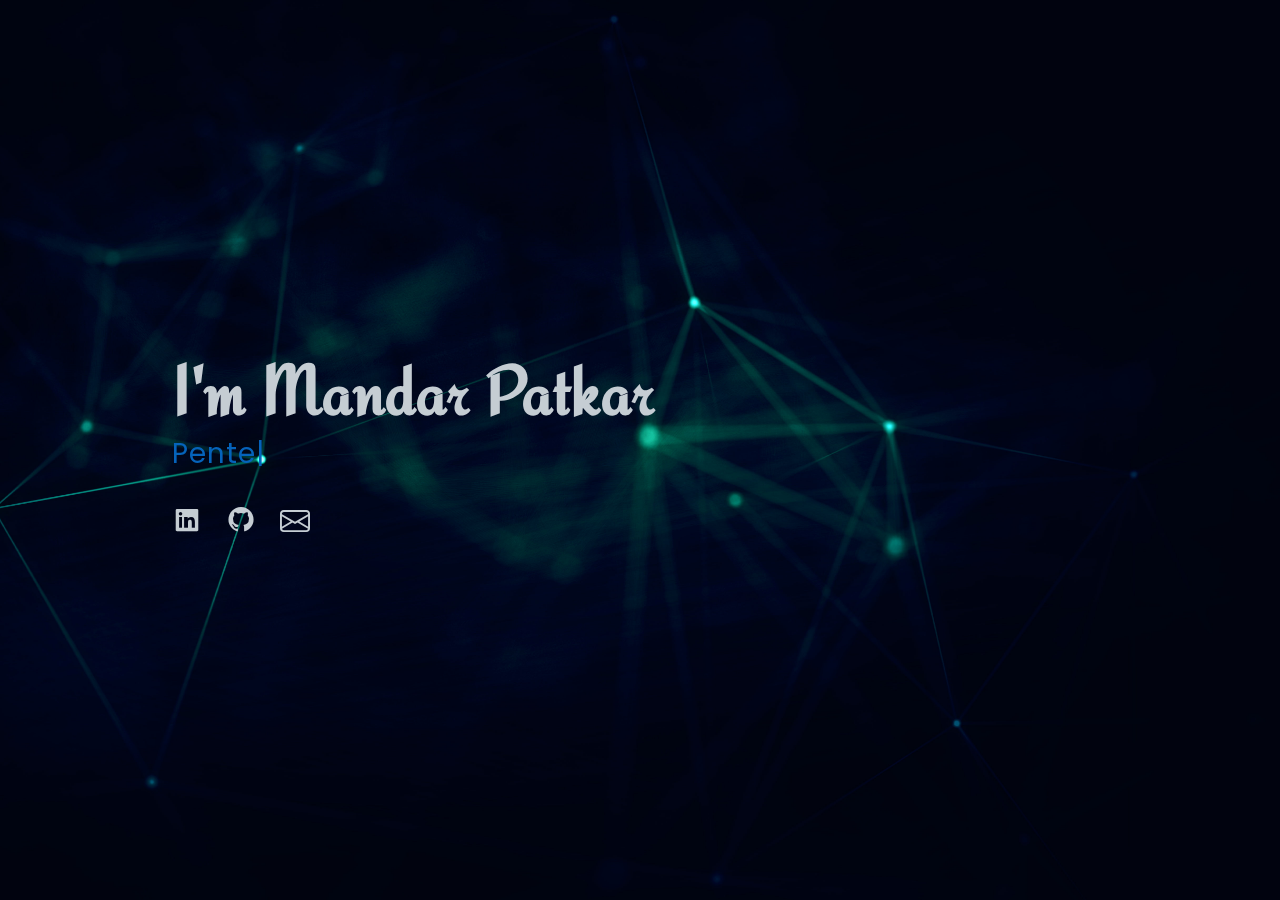
<file: index.html>
<!DOCTYPE html>
<html lang="en">

<head>
    <meta charset="utf-8">
    <meta content="width=device-width, initial-scale=1.0" name="viewport">

    <!-- This meta tag will block only Google’s web crawlers2 -->
    <meta name="googlebot" content="noindex">

    <title>Mandar Patkar</title>
    <meta content="" name="description">
    <meta content="" name="keywords">

    <!-- Favicons -->
    <link href="assets/img/favicon.png" rel="icon">
    <link href="assets/img/apple-touch-icon.png" rel="apple-touch-icon">

    <!-- Google Fonts -->
    <link href="https://fonts.googleapis.com/css?family=Open+Sans:300,300i,400,400i,600,600i,700,700i|Raleway:300,300i,400,400i,500,500i,600,600i,700,700i|Poppins:300,300i,400,400i,500,500i,600,600i,700,700i" rel="stylesheet">

    <!-- Vendor CSS Files -->
    <link href="assets/vendor/aos/aos.css" rel="stylesheet">
    <link href="assets/vendor/bootstrap/css/bootstrap.min.css" rel="stylesheet">
    <link href="assets/vendor/bootstrap-icons/bootstrap-icons.css" rel="stylesheet">
    <link href="assets/vendor/boxicons/css/boxicons.min.css" rel="stylesheet">
    <link href="assets/vendor/glightbox/css/glightbox.min.css" rel="stylesheet">
    <link href="assets/vendor/swiper/swiper-bundle.min.css" rel="stylesheet">

    <!-- Template Main CSS File -->
    <link href="assets/css/style.css" rel="stylesheet">

    <!-- =======================================================
    * Template Name: MyResume - v4.7.0
    * Template URL: https://bootstrapmade.com/free-html-bootstrap-template-my-resume/
    * Author: BootstrapMade.com
    * License: https://bootstrapmade.com/license/
    ======================================================== -->
</head>

<body>

    <!-- ======= Main Section ======= -->
    <section id="hero" class="d-flex flex-column justify-content-center">
        <div class="container" data-aos="zoom-in" data-aos-delay="100">
            <h1 class="redressed">I'm Mandar Patkar</h1>
            <p>
                <span class="typed" data-typed-items="Pentester, Linux SysAdmin, Software Engineer"></span>
            </p>
            <div class="social-links">
                <a href="https://www.linkedin.com/in/itsmandar/" target="_blank" class="linkedin"><i class="bx bxl-linkedin-square"></i></a>
                <a href="https://github.com/itspatkar" target="_blank" class="github"><i class="bx bxl-github"></i></a>
                <a href="mailto:reachmandar@pm.me" target="_blank" class="envelope"><i class="bi bi-envelope"></i></a>
            </div>
        </div>
    </section>
    <!-- End Main -->

    <div id="preloader"></div>

    <!-- Vendor JS Files -->
    <script src="assets/vendor/aos/aos.js"></script>
    <script src="assets/vendor/bootstrap/js/bootstrap.bundle.min.js"></script>
    <script src="assets/vendor/glightbox/js/glightbox.min.js"></script>
    <script src="assets/vendor/isotope-layout/isotope.pkgd.min.js"></script>
    <script src="assets/vendor/swiper/swiper-bundle.min.js"></script>
    <script src="assets/vendor/typed.js/typed.min.js"></script>
    <script src="assets/vendor/waypoints/noframework.waypoints.js"></script>

    <!-- Template Main JS File -->
    <script src="assets/js/main.js"></script>

</body>

</html>
</file>
<file: assets/css/style.css>
/**
* Template Name: MyResume - v4.7.0
* Template URL: https://bootstrapmade.com/free-html-bootstrap-template-my-resume/
* Author: BootstrapMade.com
* License: https://bootstrapmade.com/license/
*/

/* Fonts Family */
@font-face {
  font-family: Redressed;
  src: url(https://itspatkar.github.io/assets/fonts/redressed.ttf);
}
.redressed {
  font-family: Redressed;
}

/*--------------------------------------------------------------
# General
--------------------------------------------------------------*/
body {
  font-family: "Open Sans", sans-serif;
  background-color: #050505;
  color: #bfbfbf;
}

a {
  color: #0563bb;
  text-decoration: none;
}

a:hover {
  color: #067ded;
  text-decoration: none;
}

h1, h2, h3, h4, h5, h6 {
  font-family: "Raleway", sans-serif;
}

/*--------------------------------------------------------------
# Preloader
--------------------------------------------------------------*/
#preloader {
  position: fixed;
  top: 0;
  left: 0;
  right: 0;
  bottom: 0;
  z-index: 9999;
  overflow: hidden;
  background: #fff;
}

#preloader:before {
  content: "";
  position: fixed;
  top: calc(50% - 30px);
  left: calc(50% - 30px);
  border: 6px solid #0563bb;
  border-top-color: #fff;
  border-bottom-color: #fff;
  border-radius: 50%;
  width: 60px;
  height: 60px;
  -webkit-animation: animate-preloader 1s linear infinite;
  animation: animate-preloader 1s linear infinite;
}

@-webkit-keyframes animate-preloader {
  0% {
    transform: rotate(0deg);
  }
  100% {
    transform: rotate(360deg);
  }
}

@keyframes animate-preloader {
  0% {
    transform: rotate(0deg);
  }
  100% {
    transform: rotate(360deg);
  }
}

/*--------------------------------------------------------------
# Disable aos animation delay on mobile devices
--------------------------------------------------------------*/
@media screen and (max-width: 768px) {
  [data-aos-delay] {
    transition-delay: 0 !important;
  }
}

/*--------------------------------------------------------------
# Hero Section
--------------------------------------------------------------*/
#hero {
  width: 100%;
  height: 100vh;
  background: url("../img/hero-bg.jpg") top right no-repeat;
  background-size: cover;
  position: relative;
}
@media (min-width: 992px) {
  #hero {
    padding-left: 160px;
  }
}
#hero:before {
  content: "";
  background: rgba(255, 255, 255, 0);
  position: absolute;
  bottom: 0;
  top: 0;
  left: 0;
  right: 0;
}
#hero h1 {
  margin: 0;
  font-size: 70px;
  font-weight: 700;
  line-height: 56px;
  color: #c5cdd3;
}
#hero p {
  color: #c5cdd3;
  margin: 15px 0 0 0;
  font-size: 28px;
  font-family: "Poppins", sans-serif;
}
#hero p span {
  color: #0563bb;
  letter-spacing: 1px;
}
#hero .social-links {
  margin-top: 30px;
}
#hero .social-links a {
  font-size: 30px;
  display: inline-block;
  color: #c5cdd3;
  line-height: 1;
  margin-right: 20px;
  transition: 0.3s;
}
#hero .social-links a:hover {
  color: #0563bb;
}
@media (max-width: 992px) {
  #hero {
    text-align: center;
  }
  #hero h1 {
    font-size: 45px;
    line-height: 36px;
  }
  #hero p {
    margin-top: 10px;
    font-size: 22px;
    line-height: 24px;
  }
}

/*--------------------------------------------------------------
# Sections General
--------------------------------------------------------------*/
section {
  padding: 60px 0;
  overflow: hidden;
}

.section-title {
  text-align: center;
  padding-bottom: 30px;
}
.section-title h2 {
  font-size: 32px;
  font-weight: bold;
  text-transform: uppercase;
  margin-bottom: 20px;
  padding-bottom: 20px;
  position: relative;
  color: #45505b;
}
.section-title h2::before {
  content: "";
  position: absolute;
  display: block;
  width: 120px;
  height: 1px;
  background: #ddd;
  bottom: 1px;
  left: calc(50% - 60px);
}
.section-title h2::after {
  content: "";
  position: absolute;
  display: block;
  width: 40px;
  height: 3px;
  background: #0563bb;
  bottom: 0;
  left: calc(50% - 20px);
}
.section-title p {
  margin-bottom: 0;
}
</file>
